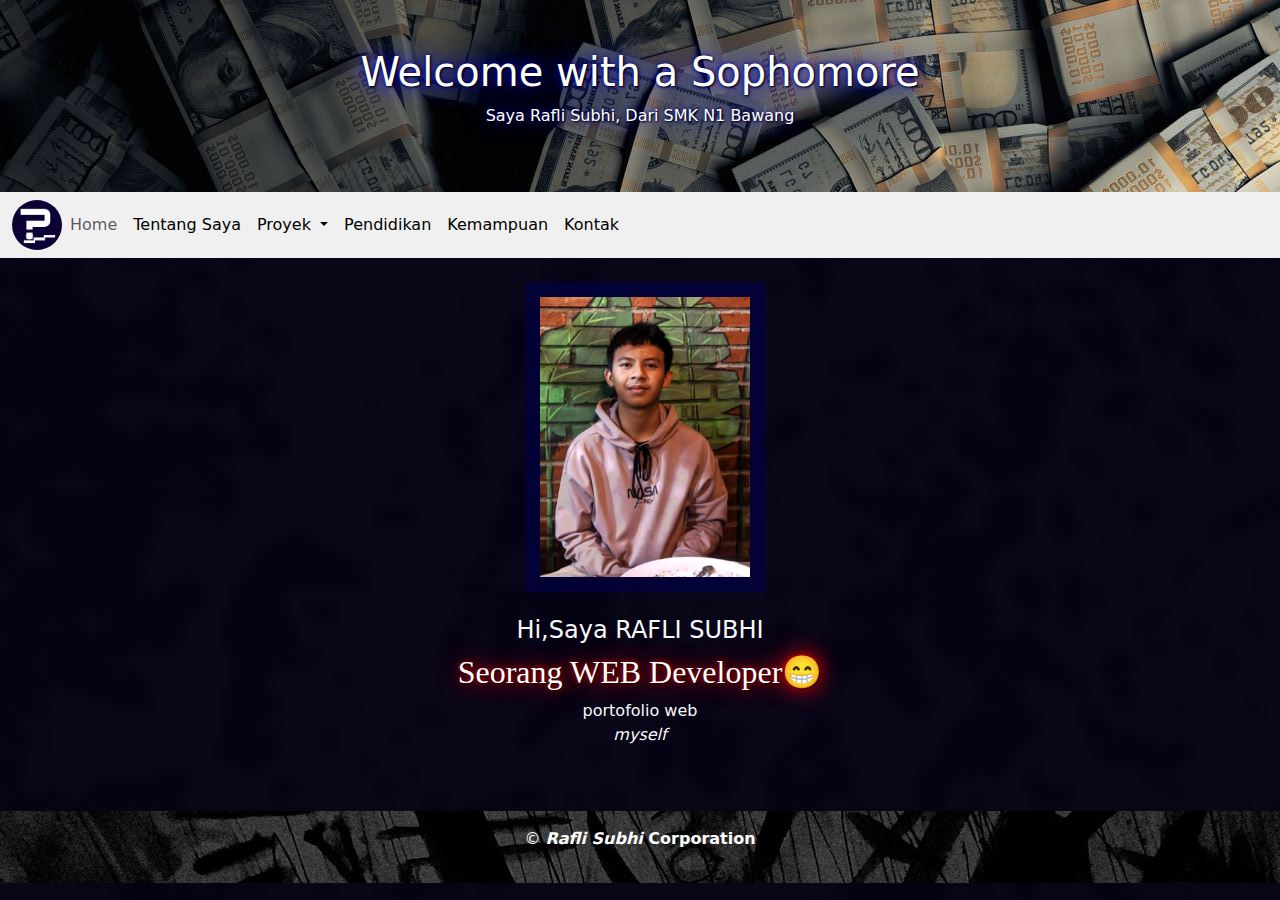
<file: index.html>
<!DOCTYPE html>
<html lang="en">

<head>
    <meta charset="UTF-8">
    <meta name="viewport" content="width=device-width, initial-scale=1.0">
    <title>Portofolio | Rafli Subhi | Homepage</title>
    <!-- BOOTSTRAP CSS -->
    <link rel="stylesheet" href="bootstrap/css/bootstrap.min.css">
    <!-- FONT-AWESOME -->
    <link rel="stylesheet" href="https://cdnjs.cloudflare.com/ajax/libs/font-awesome/6.6.0/css/all.min.css"
        integrity="sha512-Kc323vGBEqzTmouAECnVceyQqyqdsSiqLQISBL29aUW4U/M7pSPA/gEUZQqv1cwx4OnYxTxve5UMg5GT6L4JJg=="
        crossorigin="anonymous" referrerpolicy="no-referrer" />
    <!-- CSS LOKAL -->
    <link rel="stylesheet" href="style.css">
    <link rel="icon" href="LOGO4.png">
</head>

<body id="bodyhome">

    <!-- HEADER -->

    <header class="hero text-center py-5">
        <div class="container">
            <h1>Welcome with a Sophomore</h1>
            <p>Saya Rafli Subhi, Dari SMK N1 Bawang</p>
        </div>
    </header>
    <!-- NAVIGATION -->
    <nav class="navbar navbar-expand-sm ">
        <div class="container-fluid ">
            <img class="rounded-circle" src="LOGO4.png" alt="logo saya" widht="50px" height="50px">
            <button class="navbar-toggler" type="button" data-bs-toggle="collapse" data-bs-target="#navbarC"
                aria-controls="navbarC" aria-expanded="false" aria-label="Toggle navigation">
                <span class="navbar-toggler-icon"></span>
            </button>
            <div class="collapse navbar-collapse" id="navbarC">
                <ul class="navbar-nav me-auto mb-2 mb-xl-0 col-12">
                    <li>
                        <a class="nav-link " href="index.html">Home</a>
                    </li>
                    <li>
                        <a class="nav-link active" href="tentang.html">Tentang Saya</a>
                    </li>
                    <li class="nav-item dropdown">
                        <a class="nav-link dropdown-toggle active" href="#" role="button" data-bs-toggle="dropdown"
                            aria-expanded="false">
                            Proyek
                        </a>
                        <ul class="dropdown-menu">
                            <li><a class="dropdown-item" href="proyek2D.html">2D</a></li>
                            <li><a class="dropdown-item" href="proyek3D.html">3D</a></li>
                            <li><a class="dropdown-item" href="proyekprograming.html">Programing</a></li>
                        </ul>
                    </li>
                    <li>
                        <a class="nav-link active" href="pendidikan.html">Pendidikan</a>
                    </li>
                    <li class="navbar-item">
                        <a class="nav-link active" href="kemampuan.html">Kemampuan</a>
                    </li>
                    <li>
                        <a class="nav-link active" href="kontak.html">Kontak</a>
                    </li>
                </ul>
            </div>
        </div>
    </nav>
    <!-- CONTENT -->
    &nbsp;
    &nbsp;
    <section class="container text-light text-center">
        &nbsp;
        <img src="o.jpg" alt="photo error" width="240px" height="310px" class="imghome">
        <br>
        &nbsp;
        <h4>Hi,Saya RAFLI SUBHI</h4>
        <h2 style="font-family: sherif" class="typing-text">Seorang WEB Developer&#128513;</h2>
        <p>portofolio web<br><i>myself</i></p>
        &nbsp;
        <div class="social-icon grid: 3px">
            <a href="https://www.instagram.com/phisainicf/" target="_blank"><i
                    class="fa-brands fa-instagram icons"></i></a>
            <a href="https://www.tiktok.com/monbhiselll" target="_blan" k><i class="fa-brands fa-tiktok icons"></i></a>
            <a href="https://www.facebook.com/phisainicf" target="_blank"><i
                    class="fa-brands fa-facebook icons"></i></a>
            <a href="https://www.youtube.com/channel/UCLAkyWiP0fVu41UBvWorfbg" target="_blank"><i
                    class="fa-brands fa-youtube icons"></i></a>
            <a href="https://linktr.ee/raflisubhi/" target="_blank"><i class="fa-solid fa-link icons"></i></a>
        </div>
    </section>
    &nbsp;
    <footer class=" bg-dark text-center py-3">
        <p>&copy; <i><b>Rafli Subhi</i> Corporation<b></p>
    </footer>
    <script src="https://cdn.jsdelivr.net/npm/bootstrap@5.0.2/dist/js/bootstrap.bundle.min.js"
        integrity="sha384-MrcW6ZMFYlzcLA8Nl+NtUVF0sA7MsXsP1UyJoMp4YLEuNSfAP+JcXn/tWtIaxVXM"
        crossorigin="anonymous"></script>
</body>

</html>
</file>
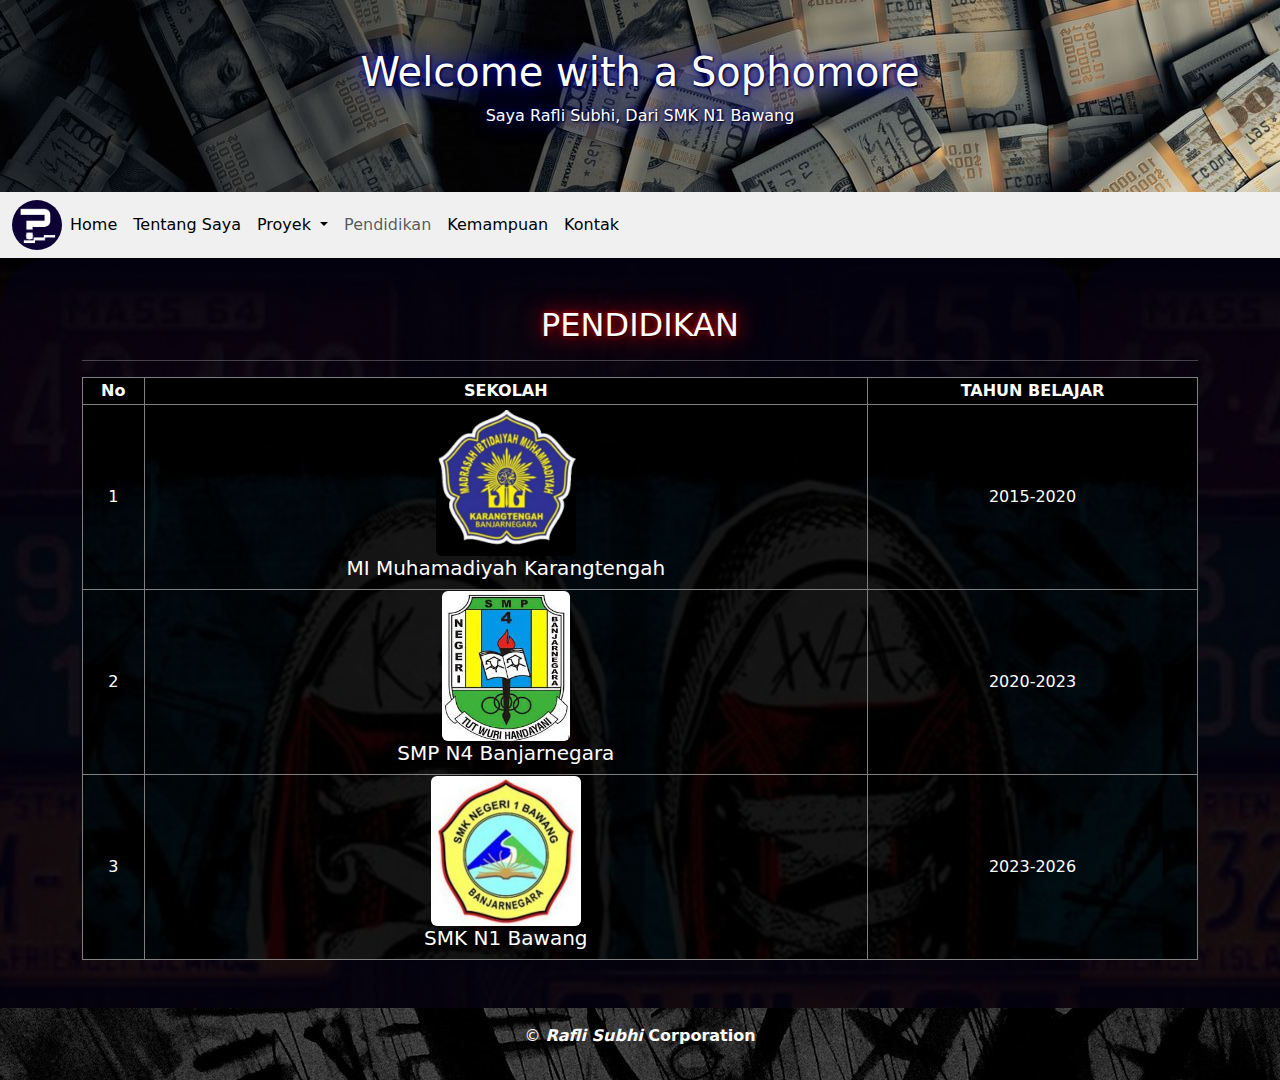
<file: pendidikan.html>
<!DOCTYPE html>
<html lang="en">
<head>
    <meta charset="UTF-8">
    <meta name="viewport" content="width=device-width, initial-scale=1.0">
    <title>Portofolio | Rafli Subhi | Pendidikan</title>
    <link rel="stylesheet" href="bootstrap/css/bootstrap.min.css">
    <link rel="stylesheet" href="style.css">
    <link rel="icon" href="LOGO4.png">
</head>

<body>
    <header class="hero bg-primary text-white text-center py-5">
        <div class="container">
            <h1>Welcome with a Sophomore</h1>
            <p>Saya Rafli Subhi, Dari SMK N1 Bawang</p>
        </div>
    </header>
    <nav class="navbar navbar-expand-sm ">
        <div class="container-fluid ">
            <img class="rounded-circle" src="LOGO4.png" alt="logo saya" widht="50px" height="50px">
            <button class="navbar-toggler" type="button" data-bs-toggle="collapse" data-bs-target="#navbarC"
                aria-controls="navbarC" aria-expanded="false" aria-label="Toggle navigation">
                <span class="navbar-toggler-icon"></span>
            </button>
            <div class="collapse navbar-collapse" id="navbarC">
                <ul class="navbar-nav me-auto mb-2 mb-xl-0 col-12">
                    <li>
                        <a class="nav-link active" href="index.html">Home</a>
                    </li>
                    <li>
                        <a class="nav-link active" href="tentang.html">Tentang Saya</a>
                    </li>
                    <li class="nav-item dropdown">
                        <a class="nav-link dropdown-toggle active" href="#" role="button" data-bs-toggle="dropdown"
                            aria-expanded="false">
                            Proyek
                        </a>
                        <ul class="dropdown-menu">
                            <li><a class="dropdown-item" href="proyek2D.html">2D</a></li>
                            <li><a class="dropdown-item" href="proyek3D.html">3D</a></li>
                            <li><a class="dropdown-item" href="proyekprograming.html">Programing</a></li>
                        </ul>
                    </li>
                    <li>
                        <a class="nav-link " href="pendidikan.html">Pendidikan</a>
                    </li>
                    <li class="navbar-item">
                        <a class="nav-link active" href="kemampuan.html">Kemampuan</a>
                    </li>
                    <li>
                        <a class="nav-link active" href="kontak.html">Kontak</a>
                    </li>
                </ul>
            </div>
        </div>
    </nav>
    <!-- !! CONTENT !! -->

    <!-- PENDIDIKAN -->
    <section class="contentpendidikan py-5">
        <div class="container min-width-sm text-center">
            <h2>PENDIDIKAN</h2>
            <hr class="text-white">
            <table class="col-12 tablebg table-hover table-bordered text-white">
                <!-- BAGIAN ATAS -->
                <tr class="col-3">
                    <th>No</th>
                    <th>SEKOLAH</th>
                    <th>TAHUN BELAJAR</th>
                </tr>
                <!-- ISIAN BAWAH -->
                <tr class="col-4">
                    <td>1</td>
                    <td>
                        <div class="card-sm-4">
                            <img src="mi.jpeg" alt="error" weight="150px" height="150px" class="rounded">
                        </div>
                        <h5>MI Muhamadiyah Karangtengah</h5>
                    </td>
                    <td>2015-2020</td>
                </tr>
                <tr class="col-4">
                    <td>2</td>
                    <td>
                        <img src="smp.jpg" alt="error" weight="150px" height="150px" class="rounded">
                        <h5>SMP N4 Banjarnegara</h5>
                    </td>
                    <td>2020-2023</td>
                </tr>
                <tr class="col-4">
                    <td>3</td>
                    <td>
                        <img src="smk.jpg" alt="error" weight="150px" height="150px" class="rounded">
                        <h5>SMK N1 Bawang</h5>
                    </td>
                    <td>2023-2026</td>
                </tr>
            </table>
        </div>
    </section>
    <footer class="bg-dark text-white text-center py-3">
        <p>&copy; <i><b>Rafli Subhi</i> Corporation</b></p>
    </footer>
    <script src="https://cdn.jsdelivr.net/npm/bootstrap@5.3.3/dist/js/bootstrap.bundle.min.js"
        integrity="sha384-YvpcrYf0tY3lHB60NNkmXc5s9fDVZLESaAA55NDzOxhy9GkcIdslK1eN7N6jIeHz"
        crossorigin="anonymous"></script>
</body>

</html>
</file>
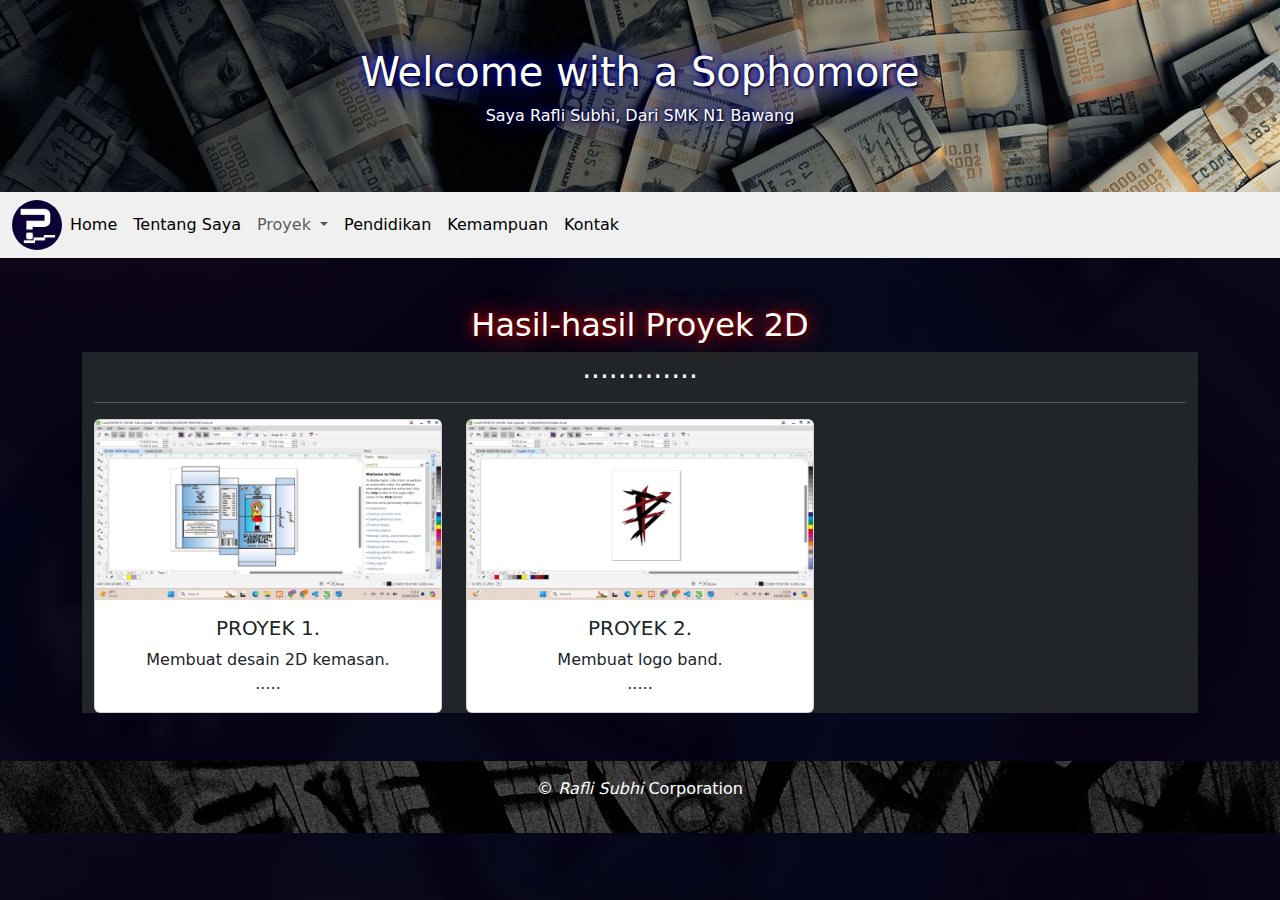
<file: proyek2D.html>
<!DOCTYPE html>
<html lang="en">

<head>
    <meta charset="UTF-8">
    <meta name="viewport" content="width=device-width, initial-scale=1.0">
    <title>Portofolio | Rafli Subhi | Proyek-2D</title>
    <!-- BOOTSTRAP CSS -->
    <link rel="stylesheet" href="bootstrap/css/bootstrap.min.css">
    <!-- CSS LOCAL -->
    <link rel="stylesheet" href="style.css">
    <link rel="icon" href="LOGO4.png">
</head>

<body id="proyekcontent">
    <header class="hero bg-primary text-white text-center py-5">
        <div class="container">
            <h1>Welcome with a Sophomore</h1>
            <p>Saya Rafli Subhi, Dari SMK N1 Bawang</p>
        </div>
    </header>
    <nav class="navbar navbar-expand-sm ">
        <div class="container-fluid ">
            <img class="rounded-circle" src="LOGO4.png" alt="logo saya" widht="50px" height="50px">
            <button class="navbar-toggler" type="button" data-bs-toggle="collapse" data-bs-target="#navbarC"
                aria-controls="navbarC" aria-expanded="false" aria-label="Toggle navigation">
                <span class="navbar-toggler-icon"></span>
            </button>
            <div class="collapse navbar-collapse" id="navbarC">
                <ul class="navbar-nav me-auto mb-2 mb-xl-0 col-12">
                    <li>
                        <a class="nav-link active" href="index.html">Home</a>
                    </li>
                    <li>
                        <a class="nav-link active" href="tentang.html">Tentang Saya</a>
                    </li>
                    <li class="nav-item dropdown">
                        <a class="nav-link dropdown-toggle" href="#" role="button" data-bs-toggle="dropdown"
                            aria-expanded="false">
                            Proyek
                        </a>
                        <ul class="dropdown-menu">
                            <li><a class="dropdown-item" href="proyek2D.html">2D</a></li>
                            <li><a class="dropdown-item" href="proyek3D.html">3D</a></li>
                            <li><a class="dropdown-item" href="proyekprograming.html">Programing</a></li>
                        </ul>
                    </li>
                    <li>
                        <a class="nav-link active" href="pendidikan.html">Pendidikan</a>
                    </li>
                    <li class="navbar-item">
                        <a class="nav-link active" href="kemampuan.html">Kemampuan</a>
                    </li>
                    <li>
                        <a class="nav-link active" href="kontak.html">Kontak</a>
                    </li>
                </ul>
            </div>
        </div>
    </nav>

    <!-- !! CONTENT !! -->

    <!-- PROYEK -->
    <section class="Content py-5">
        <div class="container min-width-sm">
            <div class="tableg text-center text-white">
                <h2>Hasil-hasil Proyek 2D</h2>
                <div class="container min-width-sm text-center bg-dark text-white">
                    <h3>.............</h3>
                    <hr class="col-12">
                    <div class="row">
                        <div class="col-sm-4">
                            <div class="card sm-4">
                                <img src="proyek1.jpeg" weight="200px" height="180px" class="card-img-top"
                                    alt="Portfolio Proyek">
                                <div class="card-body">
                                    <h5 class="card-title">PROYEK 1.</h5>
                                    <p class="card-text">Membuat desain 2D kemasan.<br>.....</p>
                                </div>
                            </div>
                        </div>
                        <div class="col-sm-4">
                            <div class="card sm-4">
                                <img src="proyek3.jpeg" weight="200px" height="180px" class="card-img-top"
                                    alt="Portfolio 3">
                                <div class="card-body">
                                    <h5 class="card-title">PROYEK 2.</h5>
                                    <p class="card-text">Membuat logo band.<br>.....</p>
                                </div>
                            </div>
                        </div>
                    </div>
                </div>
            </div>
        </div>
    </section>
    <footer class="bg-dark text-white text-center py-3">
        <p>&copy; <i>Rafli Subhi</i> Corporation</p>
    </footer>
    <script src="https://cdn.jsdelivr.net/npm/bootstrap@5.3.3/dist/js/bootstrap.bundle.min.js"
        integrity="sha384-YvpcrYf0tY3lHB60NNkmXc5s9fDVZLESaAA55NDzOxhy9GkcIdslK1eN7N6jIeHz"
        crossorigin="anonymous"></script>
</body>

</html>
</file>
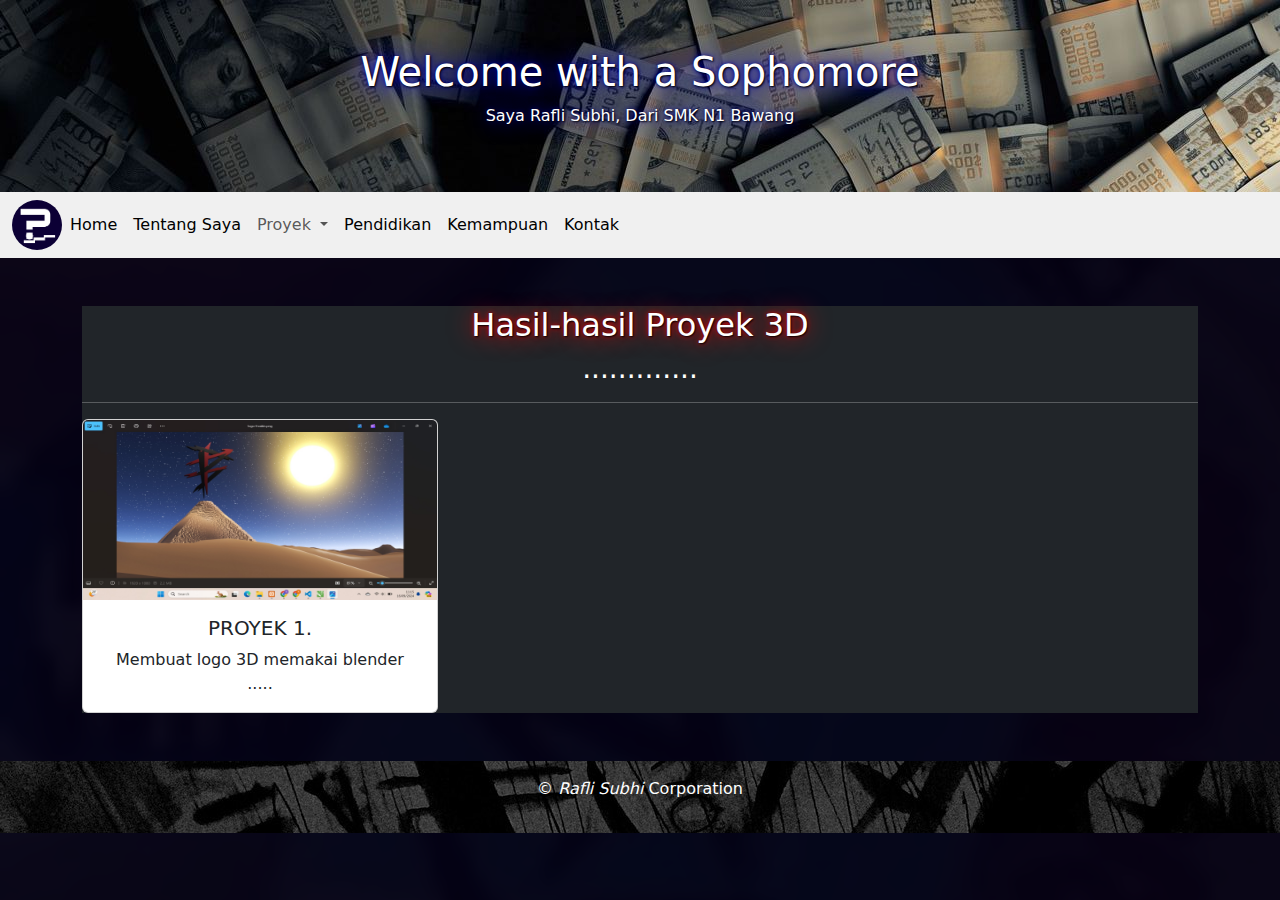
<file: proyek3D.html>
<!DOCTYPE html>
<html lang="en">

<head>
    <meta charset="UTF-8">
    <meta name="viewport" content="width=device-width, initial-scale=1.0">
    <title>Portofolio | Rafli Subhi | Proyek-3D</title>
    <!-- BOOTSTRAP CSS -->
    <link rel="stylesheet" href="bootstrap/css/bootstrap.min.css">
    <link rel="stylesheet" href="style.css">
    <link rel="icon" href="LOGO4.png">
</head>

<body id="proyekcontent">
    <header class="hero bg-primary text-white text-center py-5">
        <div class="container">
            <h1>Welcome with a Sophomore</h1>
            <p>Saya Rafli Subhi, Dari SMK N1 Bawang</p>
        </div>
    </header>
    <nav class="navbar navbar-expand-sm ">
        <div class="container-fluid ">
            <img class="rounded-circle" src="LOGO4.png" alt="logo saya" widht="50px"
                height="50px">
            <button class="navbar-toggler" type="button" data-bs-toggle="collapse" data-bs-target="#navbarC"
                aria-controls="navbarC" aria-expanded="false" aria-label="Toggle navigation">
                <span class="navbar-toggler-icon"></span>
            </button>
            <div class="collapse navbar-collapse" id="navbarC">
                <ul class="navbar-nav me-auto mb-2 mb-xl-0 col-12">
                    <li>
                        <a class="nav-link active" href="index.html">Home</a>
                    </li>
                    <li>
                        <a class="nav-link active" href="tentang.html">Tentang Saya</a>
                    </li>
                    <li class="nav-item dropdown">
                        <a class="nav-link dropdown-toggle " href="#" role="button" data-bs-toggle="dropdown"
                            aria-expanded="false">
                            Proyek
                        </a>
                        <ul class="dropdown-menu">
                            <li><a class="dropdown-item" href="proyek2D.html">2D</a></li>
                            <li><a class="dropdown-item" href="proyek3D.html">3D</a></li>
                            <li><a class="dropdown-item" href="proyekprograming.html">Programing</a></li>
                        </ul>
                    </li>
                    <li>
                        <a class="nav-link active" href="pendidikan.html">Pendidikan</a>
                    </li>
                    <li class="navbar-item">
                        <a class="nav-link active" href="kemampuan.html">Kemampuan</a>
                    </li>
                    <li>
                        <a class="nav-link active" href="kontak.html">Kontak</a>
                    </li>
                </ul>
            </div>
        </div>
    </nav>

    <!-- !! CONTENT !! -->

    <!-- PROYEK -->
    <section class="py-5">
        <div class="container min-width-sm text-center">
            <div class="tableg bg-dark min-width-sm text-center text-white">
                <h2>Hasil-hasil Proyek 3D</h2>
                <h3>.............</h3>
                <hr class="col-12">
                <div class="row">
                    <div class="col-sm-4">
                        <div class="card sm-4">
                            <img src="proyek2.jpeg" weight="200px" height="180px"
                                class="card-img-top" alt="Portfolio Proyek">
                            <div class="card-body">
                                <h5 class="card-title">PROYEK 1.</h5>
                                <p class="card-text">Membuat logo 3D memakai blender<br>.....</p>
                            </div>
                        </div>
                    </div>
                </div>
    </section>
    <footer class="bg-dark text-white text-center py-3">
        <p>&copy; <i>Rafli Subhi</i> Corporation</p>
    </footer>
    <script src="https://cdn.jsdelivr.net/npm/bootstrap@5.3.3/dist/js/bootstrap.bundle.min.js"
        integrity="sha384-YvpcrYf0tY3lHB60NNkmXc5s9fDVZLESaAA55NDzOxhy9GkcIdslK1eN7N6jIeHz"
        crossorigin="anonymous"></script>
</body>

</html>
</file>
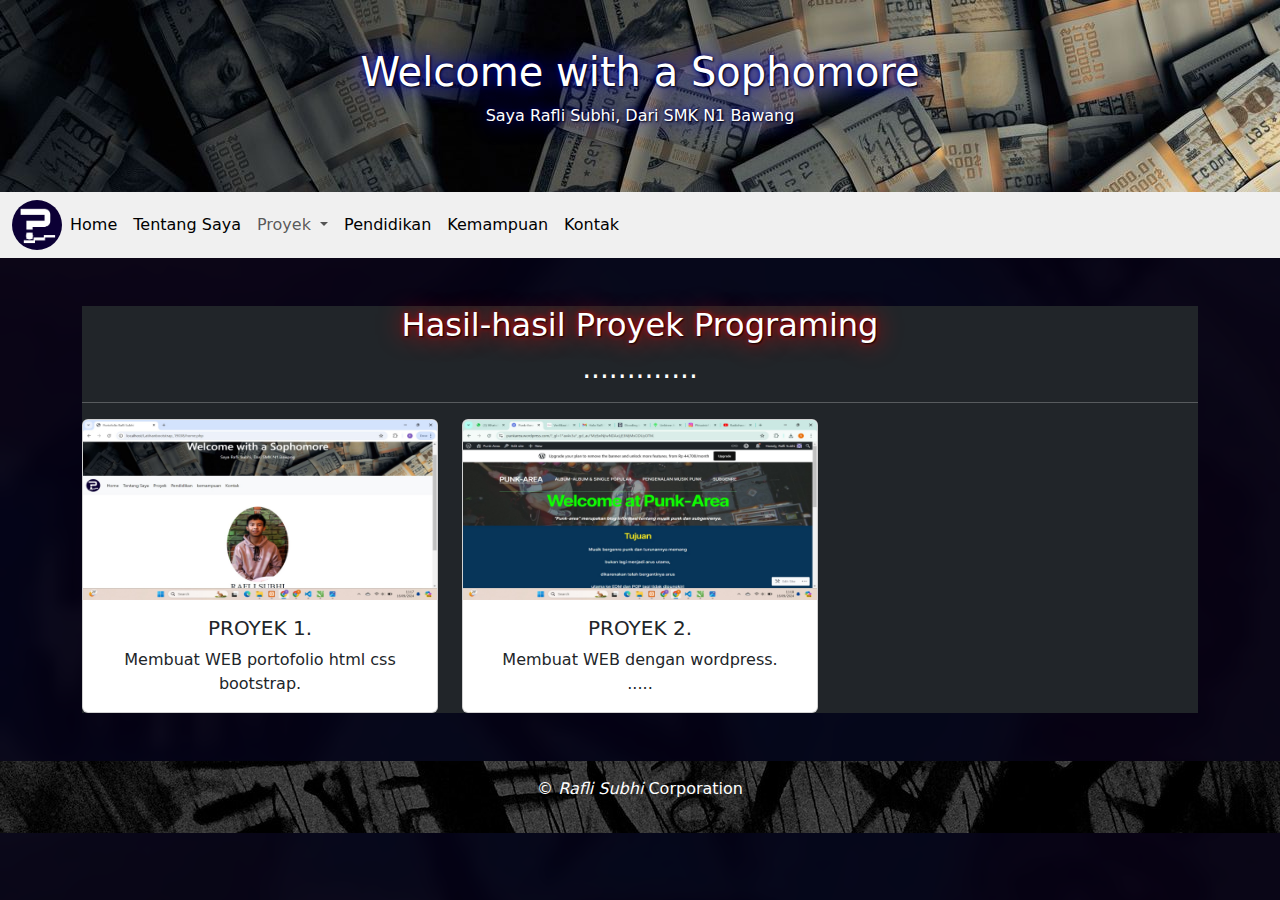
<file: proyekprograming.html>
<!DOCTYPE html>
<html lang="en">

<head>
    <meta charset="UTF-8">
    <meta name="viewport" content="width=device-width, initial-scale=1.0">
    <title>Portofolio | Rafli Subhi | Proyek-Programing</title>
    <!-- BOOTSTRAP CSS -->
    <link rel="stylesheet" href="bootstrap/css/bootstrap.min.css">
    <link rel="stylesheet" href="style.css">
    <link rel="icon" href="LOGO4.png">
</head>

<body id="proyekcontent">
    <header class="hero bg-primary text-white text-center py-5">
        <div class="container">
            <h1>Welcome with a Sophomore</h1>
            <p>Saya Rafli Subhi, Dari SMK N1 Bawang</p>
        </div>
    </header>
    <nav class="navbar navbar-expand-sm ">
        <div class="container-fluid ">
            <img class="rounded-circle" src="LOGO4.png" alt="logo saya" widht="50px" height="50px">
            <button class="navbar-toggler" type="button" data-bs-toggle="collapse" data-bs-target="#navbarC"
                aria-controls="navbarC" aria-expanded="false" aria-label="Toggle navigation">
                <span class="navbar-toggler-icon"></span>
            </button>
            <div class="collapse navbar-collapse" id="navbarC">
                <ul class="navbar-nav me-auto mb-2 mb-xl-0 col-12">
                    <li>
                        <a class="nav-link active" href="index.html">Home</a>
                    </li>
                    <li>
                        <a class="nav-link active" href="tentang.html">Tentang Saya</a>
                    </li>
                    <li class="nav-item dropdown">
                        <a class="nav-link dropdown-toggle " href="#" role="button" data-bs-toggle="dropdown"
                            aria-expanded="false">
                            Proyek
                        </a>
                        <ul class="dropdown-menu">
                            <li><a class="dropdown-item" href="proyek2D.html">2D</a></li>
                            <li><a class="dropdown-item" href="proyek3D.html">3D</a></li>
                            <li><a class="dropdown-item" href="proyekprograming.html">Programing</a></li>
                        </ul>
                    </li>
                    <li>
                        <a class="nav-link active" href="pendidikan.html">Pendidikan</a>
                    </li>
                    <li class="navbar-item">
                        <a class="nav-link active" href="kemampuan.html">Kemampuan</a>
                    </li>
                    <li>
                        <a class="nav-link active" href="kontak.html">Kontak</a>
                    </li>
                </ul>
            </div>
        </div>
    </nav>

    <!-- !! CONTENT !! -->

    <!-- PROYEK -->
    <section class="py-5">
        <div class="container min-width-sm text-center">
            <div class="tableg min-width-sm text-center bg-dark text-white">
                <h2>Hasil-hasil Proyek Programing</h2>
                <h3>.............</h3>
                <hr class="col-12">
                <div class="row">
                    <div class="col-sm-4">
                        <div class="card sm-4">
                            <img src="proyek4.jpeg" weight="200px" height="180px" class="card-img-top"
                                alt="Portfolio Proyek">
                            <div class="card-body">
                                <h5 class="card-title">PROYEK 1.</h5>
                                <p class="card-text">Membuat WEB portofolio html css bootstrap.</p>
                            </div>
                        </div>
                    </div>
                    <div class="col-sm-4">
                        <div class="card sm-4">
                            <img src="proyek5.jpeg" weight="200px" height="180px" class="card-img-top"
                                alt="Portfolio 3">
                            <div class="card-body">
                                <h5 class="card-title">PROYEK 2.</h5>
                                <p class="card-text">Membuat WEB dengan wordpress.<br>.....</p>
                            </div>
                        </div>
                    </div>
                </div>
    </section>
    <footer class="bg-dark text-white text-center py-3">
        <p>&copy; <i>Rafli Subhi</i> Corporation</p>
    </footer>
    <script src="https://cdn.jsdelivr.net/npm/bootstrap@5.3.3/dist/js/bootstrap.bundle.min.js"
        integrity="sha384-YvpcrYf0tY3lHB60NNkmXc5s9fDVZLESaAA55NDzOxhy9GkcIdslK1eN7N6jIeHz"
        crossorigin="anonymous"></script>
</body>

</html>
</file>
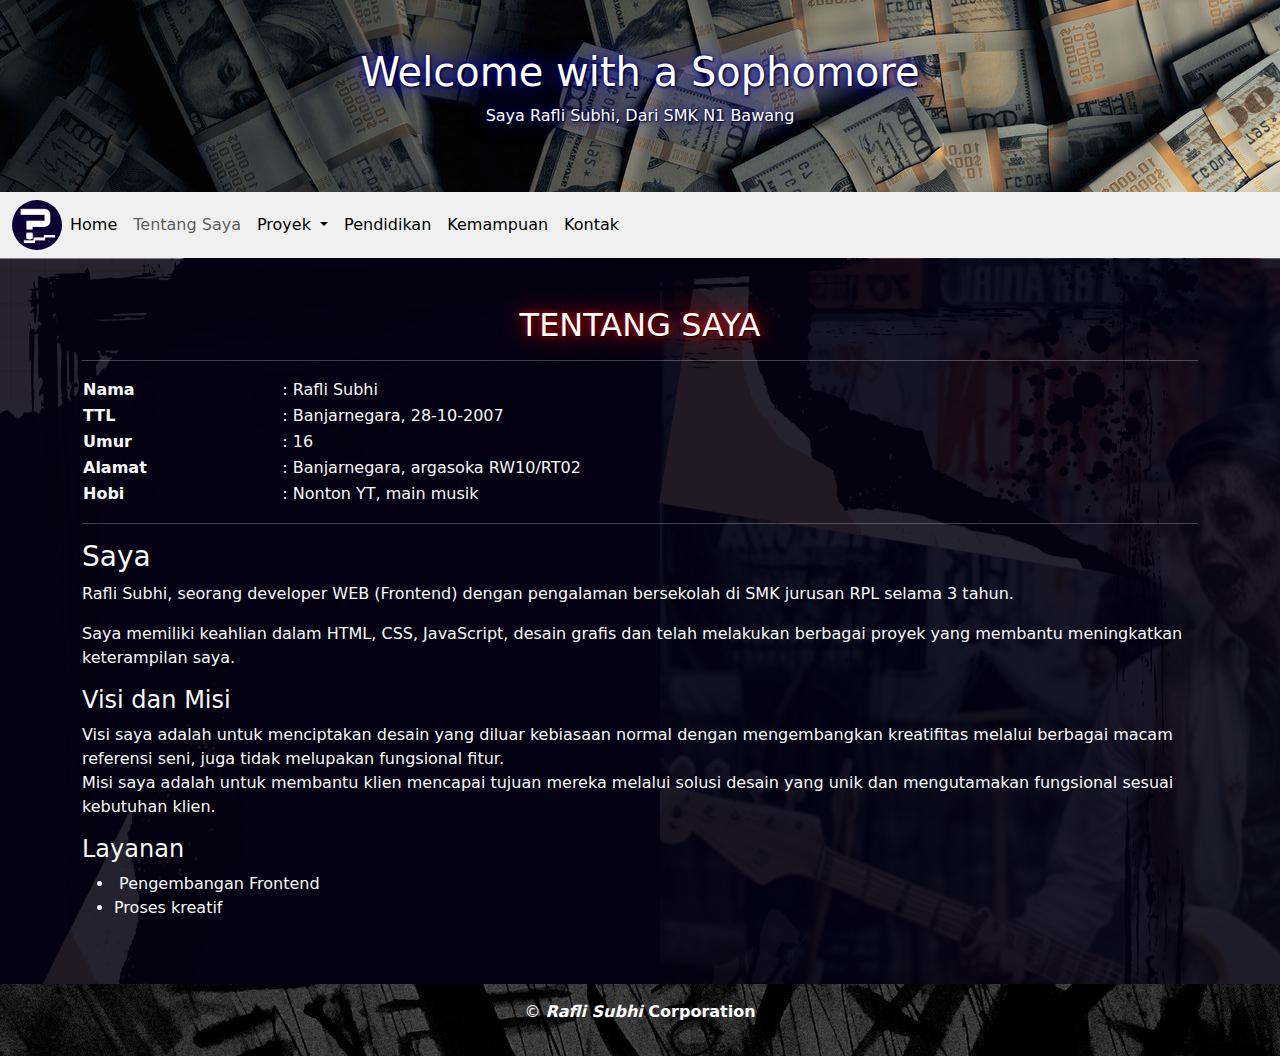
<file: tentang.html>
<!DOCTYPE html>
<html lang="en">
<head>
    <meta charset="UTF-8">
    <meta name="viewport" content="width=device-width, initial-scale=1.0">
    <title>Portofolio | Rafli Subhi | Homepage</title>
    <!-- BOOTSTRAP CSS -->
    <link rel="stylesheet" href="bootstrap/css/bootstrap.min.css">
    <link rel="stylesheet" href="style.css">
    <link rel="icon" href="LOGO4.png">
</head>
    <body>

        <!-- HEADER -->

        <header class="hero bg-primary text-white text-center py-5">
            <div class="container">
                <h1>Welcome with a Sophomore</h1>
                <p>Saya Rafli Subhi, Dari SMK N1 Bawang</p>
            </div>
        </header>
        <!-- NAVIGATION -->
        <nav class="navbar navbar-expand-sm ">
            <div class="container-fluid">
                    <img class="rounded-circle" src="LOGO4.png" alt="logo saya" widht="50px" height="50px">
                    <button class="navbar-toggler" type="button" data-bs-toggle="collapse" data-bs-target="#navbarC" aria-controls="navbarC" aria-expanded="false" aria-label="Toggle navigation">
                    <span class="navbar-toggler-icon"></span>
                    </button> 
                <div class="collapse navbar-collapse" id="navbarC"> 
                <ul class="navbar-nav ms-auto mb-2 mb-xl-0 col-12">
                    <li class="navbar-item">
                    <a class="nav-link active"  href="index.html">Home</a>
                    </li>
                    <li class="navbar-item">
                    <a class="nav-link "  href="tentang.html">Tentang Saya</a>
                    </li>
                    <li class="nav-item dropdown">
                        <a class="nav-link dropdown-toggle active" href="#" role="button" data-bs-toggle="dropdown" aria-expanded="false">
                            Proyek
                        </a>
                        <ul class="dropdown-menu">
                            <li id="lidropdown">
                            <a class="dropdown-item" href="proyek2D.html">2D</a></li>
                            <li><a class="dropdown-item" href="proyek3D.html">3D</a></li>
                            <li><a class="dropdown-item" href="proyekprograming.html">Programing</a></li>
                        </ul>
                    </li>
                    <li class="navbar-item">
                    <a class="nav-link active"  href="pendidikan.html">Pendidikan</a>
                    </li>
                    <li class="navbar-item">
                    <a class="nav-link active"  href="kemampuan.html">Kemampuan</a>
                    </li>
                    <li class="navbar-item">
                    <a class="nav-link active"  href="kontak.html">Kontak</a>
                    </li>
                </ul>
                </div>
            </div>
        </nav>
        <!-- !! CONTENT !! -->
        
        <section class="contenttentang py-5">
        <div class="container min-width-sm">
            <h2 class="text-center">TENTANG SAYA</h2>
            <hr class="text-white">
                <div class="row text-light">
                    <div>
                        <table class="col-12">
                            <tr>   
                                <th>Nama</th>
                                <td>: Rafli Subhi<td>
                            </tr>
                            <tr>   
                                <th>TTL</th>
                                <td>: Banjarnegara, 28-10-2007<td>
                            </tr>
                            <tr>   
                                <th>Umur</th>
                                <td>: 16<td>
                            </tr>
                            <tr>   
                                <th>Alamat</th>
                                <td>: Banjarnegara, argasoka RW10/RT02<td>
                            </tr>
                            <tr>   
                                <th>Hobi</th>
                                <td>: Nonton YT, main musik<td>
                            </tr>
                        </table>
                        <hr>
                        <h3>Saya</h3>
                        <p>Rafli Subhi, seorang developer WEB (Frontend) dengan pengalaman bersekolah di SMK jurusan RPL selama 3 tahun.</p>
                        <p>Saya memiliki keahlian dalam HTML, CSS, JavaScript, desain grafis dan telah melakukan berbagai proyek yang membantu meningkatkan keterampilan saya.</p>
                        
                        <h4>Visi dan Misi</h4>
                        <p>Visi saya adalah untuk menciptakan desain yang diluar kebiasaan normal dengan mengembangkan kreatifitas melalui berbagai macam referensi seni, juga tidak melupakan fungsional fitur.
                        <br>
                         Misi saya adalah untuk membantu klien mencapai tujuan mereka melalui solusi desain yang unik dan mengutamakan fungsional sesuai kebutuhan klien.</p>
                        <h4>Layanan</h4>
                        <div>
                            <ul>
                                <li>&nbsp;Pengembangan Frontend</li>
                                <li>Proses kreatif</li>
                            </ul>
                        </div>
                    </div>
                </div>
        </div>
        </section>
        <footer class="bg-dark text-white text-center py-3">
            <p>&copy; <i><b>Rafli Subhi</i> Corporation</b></p>
        </footer>
        <script src="https://cdn.jsdelivr.net/npm/bootstrap@5.0.2/dist/js/bootstrap.bundle.min.js" integrity="sha384-MrcW6ZMFYlzcLA8Nl+NtUVF0sA7MsXsP1UyJoMp4YLEuNSfAP+JcXn/tWtIaxVXM" crossorigin="anonymous"></script>
    </body>
</html>
</file>
<file: style.css>
/* BAGAN KESELURUHAN */

    header {
        background: url("download.jpg");
        color: white;
        text-shadow: 1px 1px 2px black, 0 0 25px blue, 0 0 5px darkblue;
        text-align: center;
        padding: 60px;
        position: relative;
    }

    h1 {
        color: white;
        text-shadow: 1px 1px 2px black, 0 0 25px blue, 0 0 5px darkblue;
    }

    h2 {
        color: white;
        text-shadow: 1px 1px 2px black, 0 0 25px red, 0 0 5px rgb(232, 0, 0);
    }

    nav {
        transition: 0, 3s ease;
        background: rgb(240, 240, 240);
    }

    nav li a:hover,
    nav li a:active {
        background: hsl(0, 1%, 78%);
        border-bottom: 3px solid #0d0023;
    }

    .lidropdown a:hover {
        background: hsl(0, 3%, 85%);
    }

    body {
        background-color: #0d0023;
    }

    footer {

        color: rgb(255, 255, 255);
        text-shadow: white;
        background-image: url("darkside.jpg");
    }

    /* INDEX */

    #bodyhome {
        background-color: #09003664;
        background-image: url("bgc4.png");
    }
    .imghome {
        border: 15px solid rgba(1, 1, 66, 0.733);
        box-shadow: 5px 5px 5px 5px white(0,0,0,0.7);
    }
    .icons {
        color: tomato;
    }

    /* TENTANG */

    .contenttentang {
        background-image: url("bg12.png");
    }

    /* PROYEK */

    #proyekcontent {
        background-image: url("bg14.png");
    }

    .tableg {
        background-image: url("");
    }
    /* PENDIDIKAN */
    .contentpendidikan {
        background-image: url("plat4.png");
    }

    .tablebg {
        background-image: url("kurt3.png");
        opacity: 0, 025;
    }
    /* KEMAMPUAN */

    #kemkem {
        background-image: url("ngan15.png");
        /* background-color: #0d0023; */
    }

    /* KONTAK */
    .contentkontak{
        background-color: #05000e;
    }

    .icons2 {
        color: tomato;
        size-font: 50px;
    }
</file>
